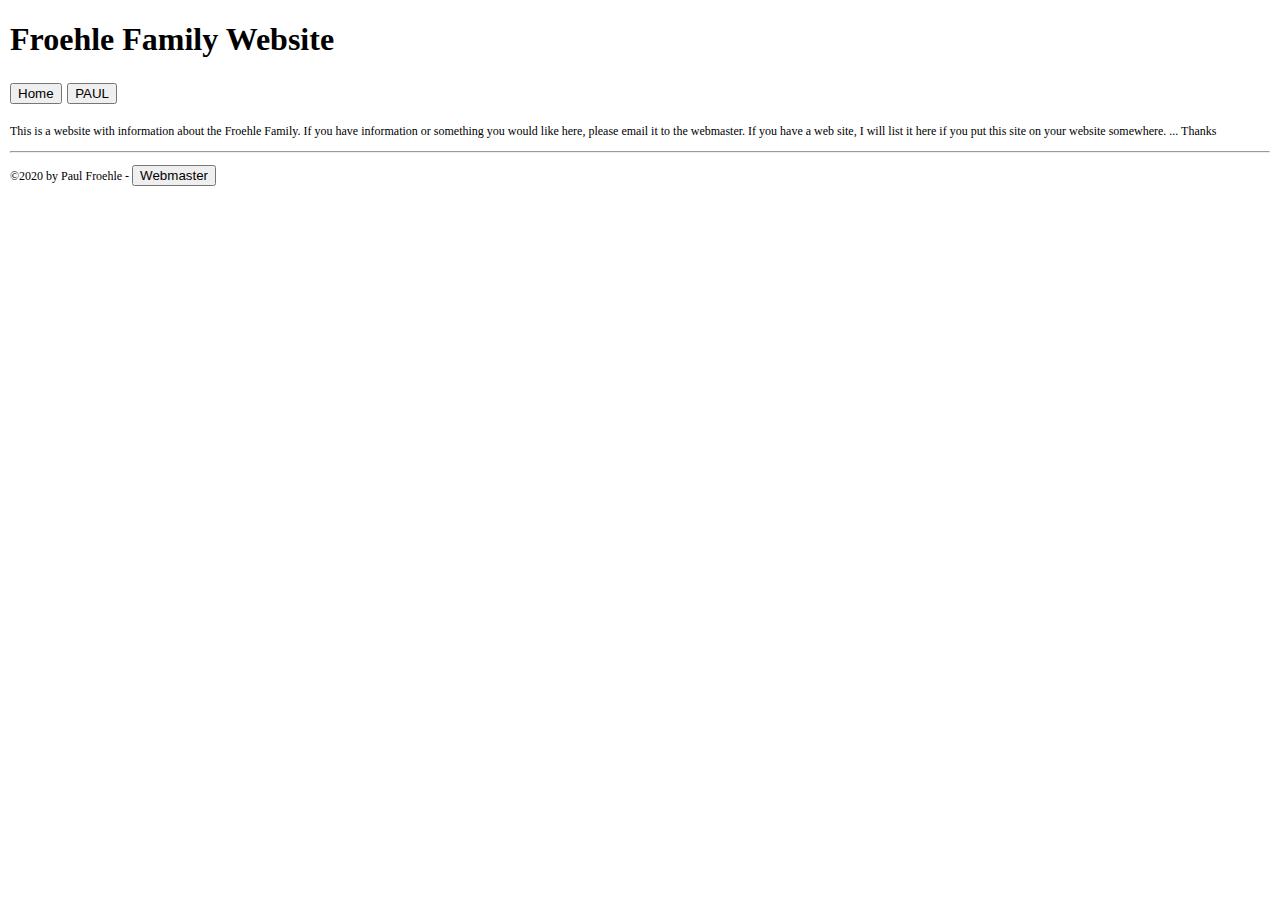
<file: index.html>
<!DOCTYPE html>
<html>
<head>
    <meta charset="utf-8">
    <title>Froehle Family Website</title>
    <link href="my.css" rel="stylesheet" type="text/css">
    <link rel="icon" type="image/ico" href="favicon.ico">
    <meta name="keywords" Content="Paul Froehle">
    <meta Name="description" Content="Froehle Family Website">
    <meta name="Author" content="Paul Froehle">
    </head>
<body>
<h1>Froehle Family Website</h1>
<p>
<p class="menu">
    <a href="index.html" target="_top"><button>Home</button></a>
    <a href="paul/index.html" target="_top"><button>PAUL</button></a>
    </p>
<p>
    This is a website with information about the Froehle Family. If you have information or something you would like here, please email it to the webmaster. If you have a web site, I will list it here if you put this site on your website somewhere. ... Thanks
    </p>
<!-- Footer here -->
<hr/>
<p>
    &copy;2020 by Paul Froehle - 
    <A HREF="mailto:paul.froehle@gmail.org"> <button>Webmaster</button></a>
    </p>
</body>
</html>
</file>
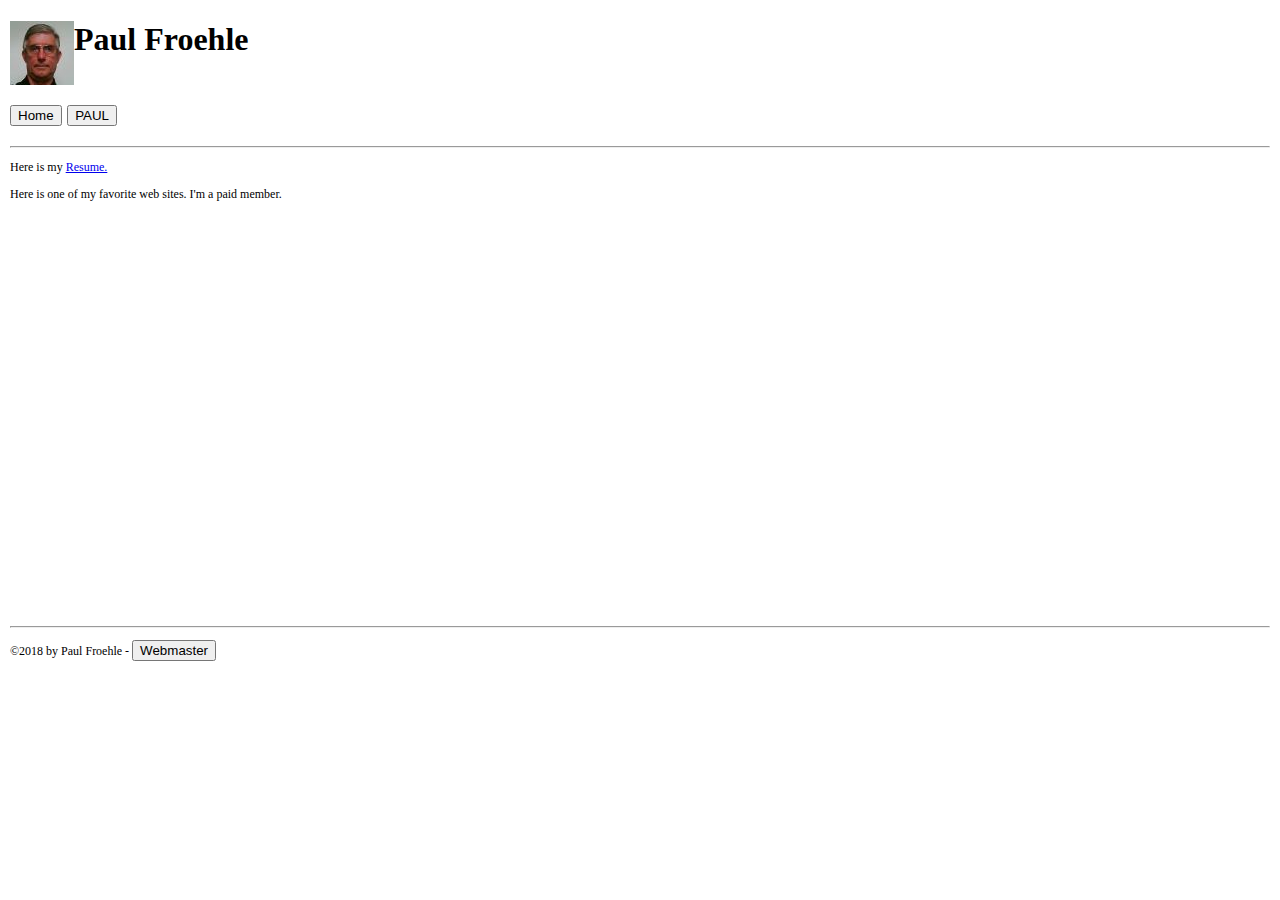
<file: paul/index.html>
<!DOCTYPE html>
<html>
<head>
    <meta charset="utf-8">
    <title>Paul Froehle</title>
    <link href="../my.css" rel="stylesheet" type="text/css">
    <link rel="icon" type="image/ico" href="../favicon.ico">
    <meta name="keywords" Content="Paul Froehle">
    <meta Name="description" Content="Paul Froehle Website">
    <meta name="Author" content="Paul Froehle">
    </head>
<body><p><img src="paul.jpg" align="left"></p>
<h1> Paul Froehle</h1>
<hr clear="both" color="white">
<p class="menu">
    <a href="../index.html" target="_top"><button>Home</button></a>
    <a href="index.html" target="_top"><button>PAUL</button></a>
    </p>
<hr/>
<!-- end of header -->
<p>Here is my <a href="resume.pdf" target="_blank">Resume.</a></p>
<p>Here is one of my favorite web sites. I'm a paid member.</p>
<iframe src="http://thisistrue.net/cgi-bin/tad.pl?ssi=1" width="310" height="400" frameborder=0 margin=0></iframe>
<!-- Footer here -->
<hr/>
<p>
        &copy;2018 by Paul Froehle -
        <A HREF="mailto:paul.froehle@gmail.com"> <button>Webmaster</button></a>
        </p>
</body>
</html>
</file>
<file: my.css>
body {
	margin: 10px;
}
p {
	font-size: 12px;
}
.menu {
	font-family: Verdana, Arial, Helvetica, sans-serif;
	font-size: 20px;
}
.menu a:link {
	color: blue;
	text-decoration: underline;
}
.menu a:visited {
	color: purple;
	text-decoration: underline;
}

.menu a:hover {
	background-color: #A1D1FF;
	text-decoration: none;
}

.menu a:active {
	color: red;
	background-color: #A1D1FF;
	text-decoration: none;
}
</file>
